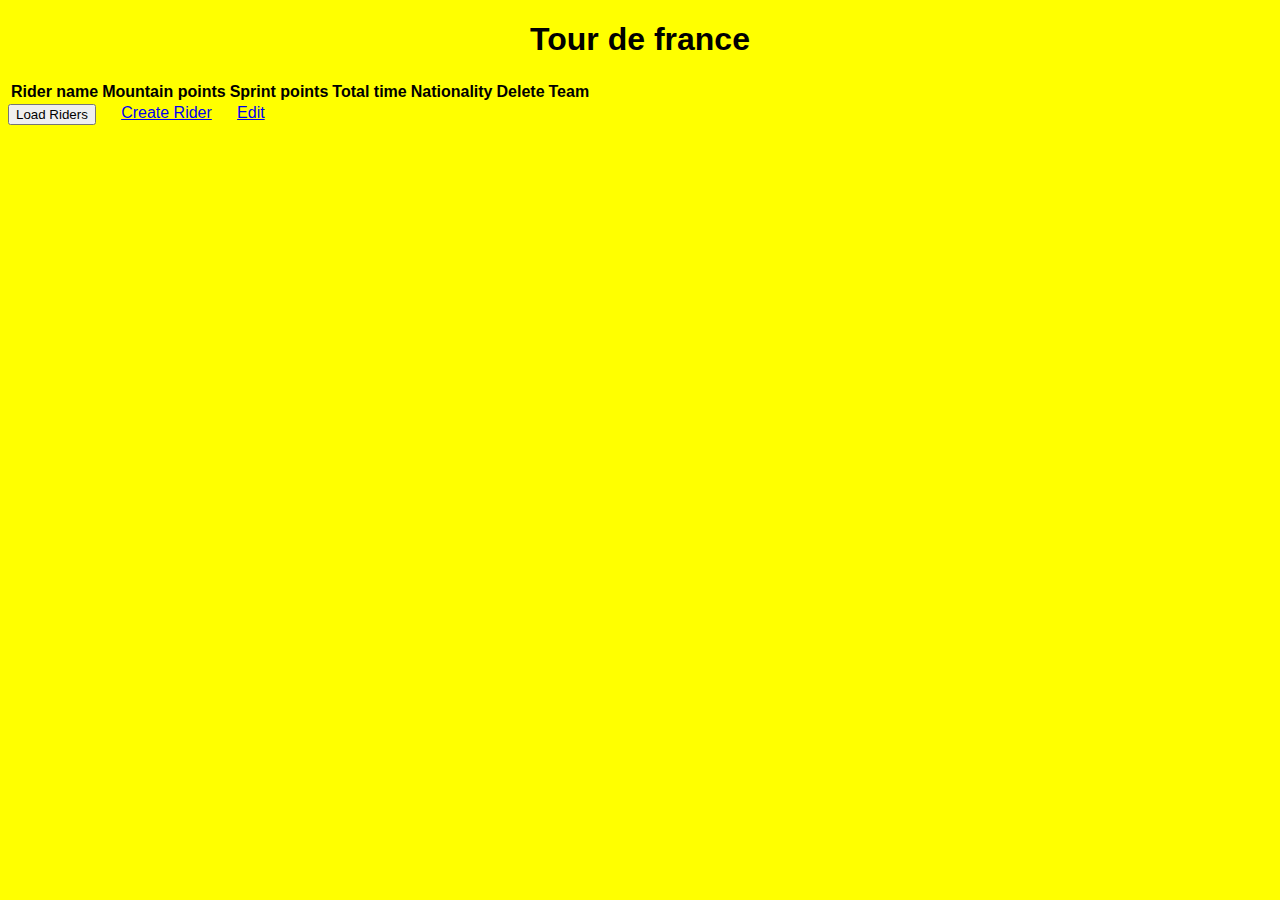
<file: html/index.html>
<!doctype html>
<html class="no-js" lang="">

<head>
  <meta charset="utf-8">
  <title>Riders</title>
  <link rel="stylesheet" href="../css/stylesheet.css">

  <!--Bootstrap-->
  <link href="https://cdn.jsdelivr.net/npm/bootstrap@5.2.0-beta1/dist/css/bootstrap.min.css" rel="stylesheet" integrity="sha384-0evHe/X+R7YkIZDRvuzKMRqM+OrBnVFBL6DOitfPri4tjfHxaWutUpFmBp4vmVor" crossorigin="anonymous">
  <script src="../js/loadRiders.js" defer></script>

</head>
<body class="background">

<div class="container">
  <h1>Tour de france</h1>

  <table class="table table-dark table-striped">
    <thead>
    <tr>
      <th scope="col">Rider name</th>
      <th scope="col">Mountain points</th>
      <th scope="col">Sprint points</th>
      <th scope="col">Total time</th>
      <th scope="col">Nationality</th>
      <th scope="col">Delete</th>
      <th scope="col">Team</th>

    </tr>
    </thead>

    <tbody id="riderTable">

    </tbody>

  </table>

  <button class="left-btn btn btn-warning" onclick="loadRiders()" style="margin-right: 2%">Load Riders</button>
  <a class="left-btn btn btn-warning" href="add_riders.html" style="margin-right: 2%">Create Rider</a>
  <a class="left-btn btn btn-warning" href="edit_riders.html">Edit</a>

</div>




</body>

</html>
</file>
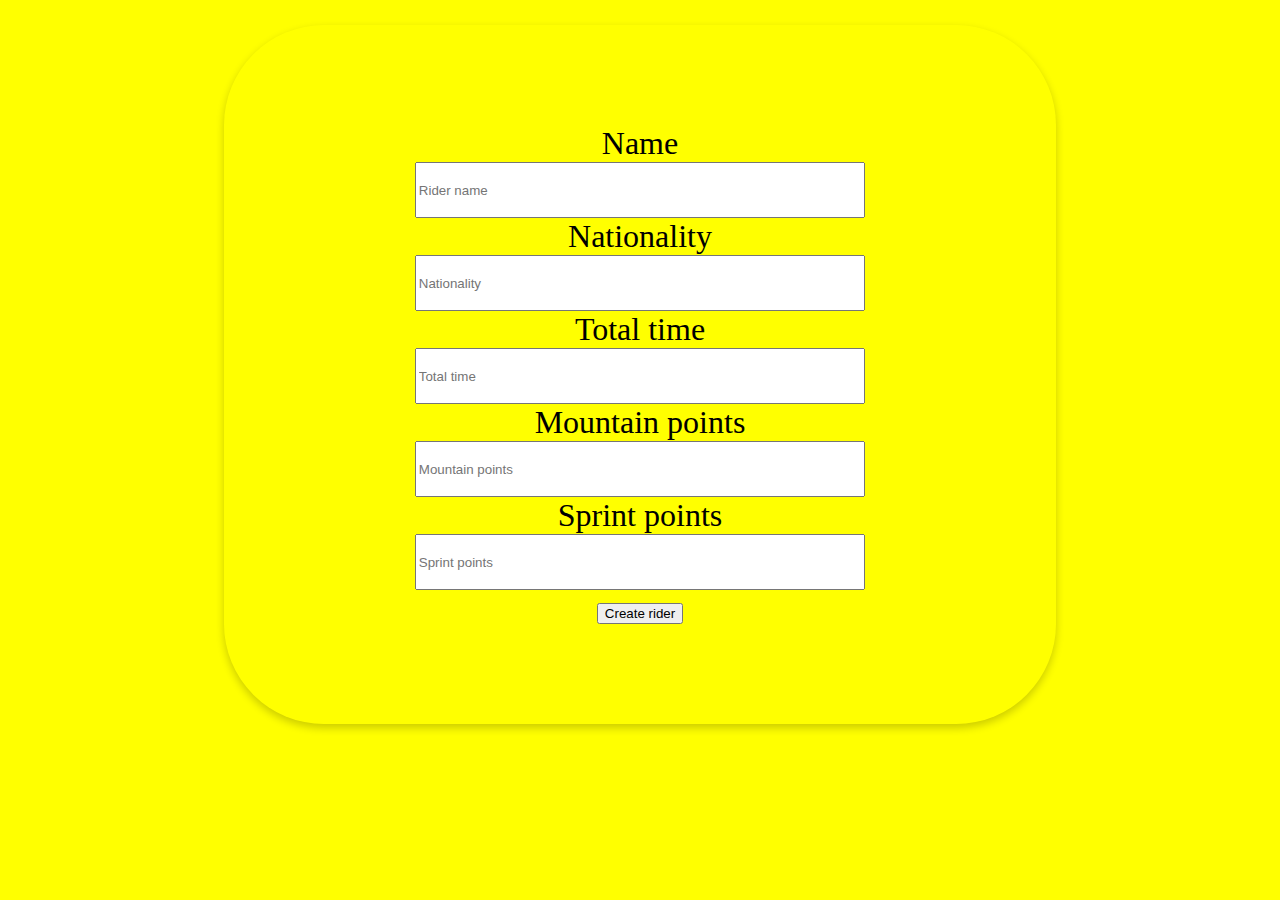
<file: html/add_riders.html>
<!DOCTYPE html>
<html lang="en">
<head>
  <meta charset="UTF-8">
  <title>Create rider</title>
  <link rel="stylesheet" href="../css/stylesheet.css">

  <!--Bootstrap-->
  <link href="https://cdn.jsdelivr.net/npm/bootstrap@5.2.0-beta1/dist/css/bootstrap.min.css" rel="stylesheet" integrity="sha384-0evHe/X+R7YkIZDRvuzKMRqM+OrBnVFBL6DOitfPri4tjfHxaWutUpFmBp4vmVor" crossorigin="anonymous">



</head>
<body class="background">

<div class="container">

  <div class="card-form">
      <form >
        <label class="edit">Name</label><br>
        <input type="text" id="rider-name" name="rider-name" placeholder="Rider name" style="width: 70%; height: 50px"><br>

        <label class="edit">Nationality</label><br>
        <input type="text" id="nationality" name="rider-nationality" placeholder="Nationality" style="width: 70%; height: 50px"><br>

        <label class="edit">Total time</label><br>
        <input type="text" id="total-time" name="total-time" placeholder="Total time" style="width: 70%; height: 50px"><br>

        <label class="edit">Mountain points</label><br>
        <input type="number" id="mountain-points" name="mountain-points" placeholder="Mountain points" style="width: 70%; height: 50px"><br>

        <label class="edit">Sprint points</label><br>
        <input type="number" id="sprint-points" name="sprint-points" placeholder="Sprint points" style="width: 70%; height: 50px"><br>
      </form>

      <button class="btn btn-warning" style="margin-top: 2%">Create rider</button>
  </div>

</div>

</body>
</html>
</file>
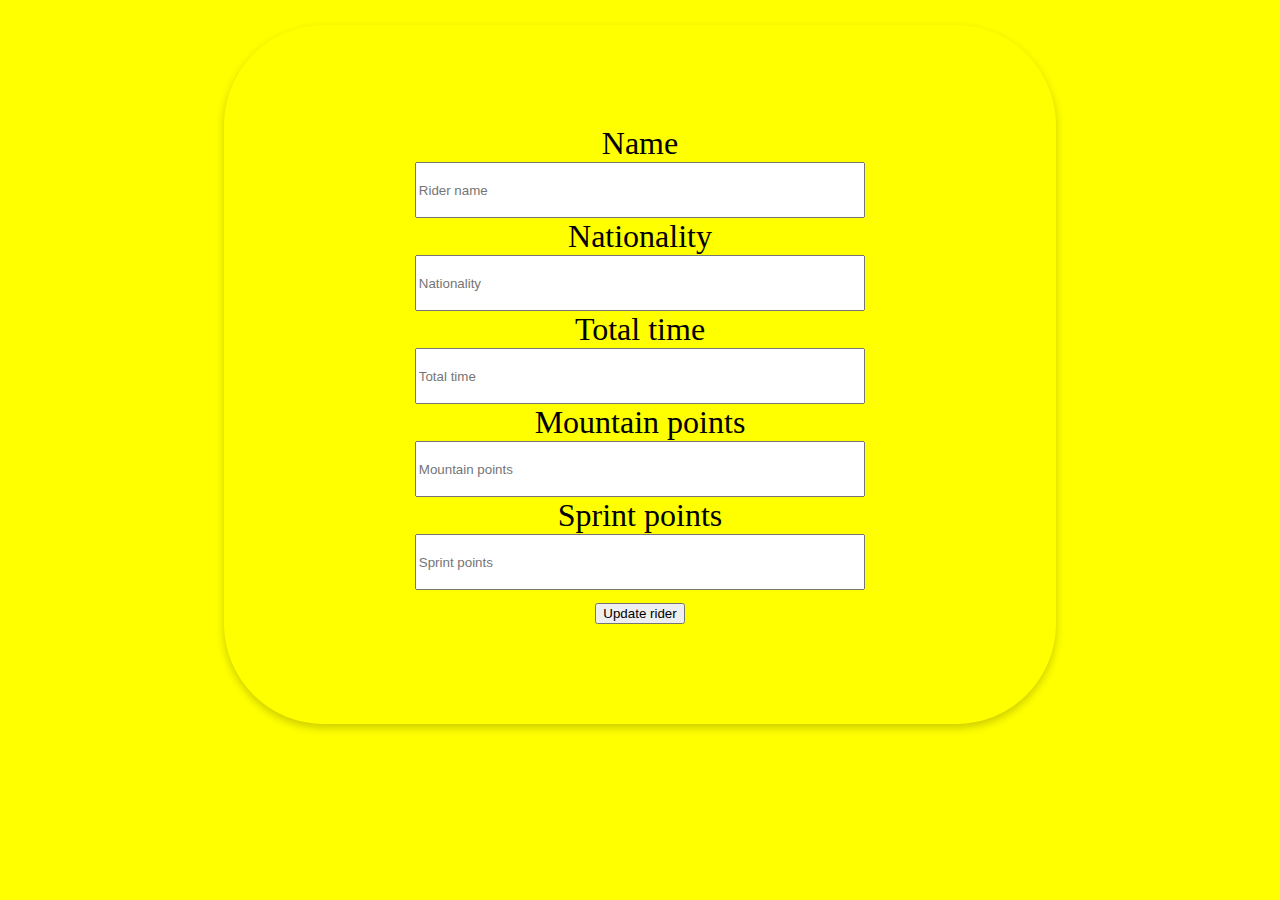
<file: html/edit_riders.html>
<!DOCTYPE html>
<html lang="en">
<head>
  <meta charset="UTF-8">
  <title>Edit rider</title>
  <link rel="stylesheet" href="../css/stylesheet.css">

  <!--Bootstrap-->
  <link href="https://cdn.jsdelivr.net/npm/bootstrap@5.2.0-beta1/dist/css/bootstrap.min.css" rel="stylesheet" integrity="sha384-0evHe/X+R7YkIZDRvuzKMRqM+OrBnVFBL6DOitfPri4tjfHxaWutUpFmBp4vmVor" crossorigin="anonymous">



</head>
<body class="background">


<div class="container">

  <div class="card-form">
      <form >
        <label class="edit">Name</label><br>
        <input type="text" id="rider-name" name="rider-name" placeholder="Rider name" style="width: 70%; height: 50px"><br>

        <label class="edit">Nationality</label><br>
        <input type="text" id="nationality" name="rider-nationality" placeholder="Nationality" style="width: 70%; height: 50px"><br>

        <label class="edit">Total time</label><br>
        <input type="text" id="total-time" name="total-time" placeholder="Total time" style="width: 70%; height: 50px"><br>

        <label class="edit">Mountain points</label><br>
        <input type="number" id="mountain-points" name="mountain-points" placeholder="Mountain points" style="width: 70%; height: 50px"><br>

        <label class="edit">Sprint points</label><br>
        <input type="number" id="sprint-points" name="sprint-points" placeholder="Sprint points" style="width: 70%; height: 50px"><br>
      </form>

      <button class="btn btn-warning" style="margin-top: 2%">Update rider</button>
  </div>

</div>

</body>
</html>
</file>
<file: css/stylesheet.css>
body{
  font-family: Arial;
  background-color: yellow;
}

.background{
 background-image: url("https://cdn.mos.cms.futurecdn.net/CkZ4B2DMRyfzB5PfDKa6tA.jpg");

}

.left-btn{
  float: left;
}

.container{
  margin: auto;
  text-align: center;
}

.card-form{
  margin: auto;
  margin-top: 2%;
  padding: 100px;
  border-radius: 100px;
  box-shadow: 0 4px 8px 0 rgba(0,0,0,0.2);
  transition: 0.3s;
  width: 50%;
  background: yellow;
}

.edit{
  margin-top: 5%;
  font-size: xx-large;
  font-family: bold Calibri;

}
</file>
